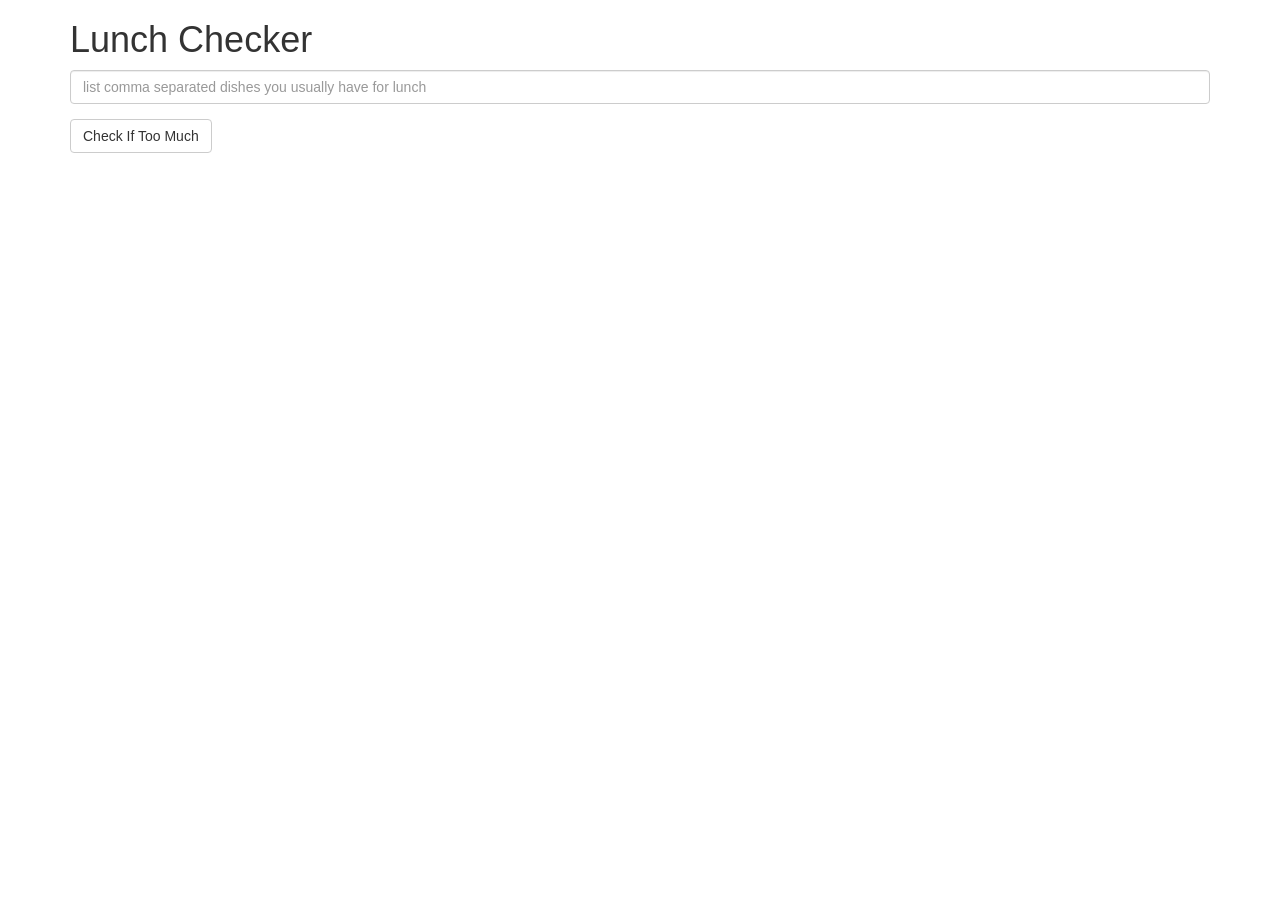
<file: Assignment-1/index.html>
<!doctype html>
<html lang="en">
	<head>
		<title>Lunch Checker</title>
		<meta name="viewport" content="width=device-width, initial-scale=1">		
		<link rel="stylesheet" href="styles/bootstrap.min.css">
		<script src="js/angular.min.js"></script>
		<script src="js/app.js"></script>
		<script src="js/controller/LunchCheck.controller.js"></script>
		<style>
			.message { font-size: 1.3em; font-weight: bold; }
		</style>
	</head>
	<body ng-app="LunchCheck">
		<div class="container" ng-controller="LunchCheckController">
			<h1>Lunch Checker</h1>
			
			<div class="form-group">
				<input id="lunch-menu" type="text" placeholder="list comma separated dishes you usually have for lunch" class="form-control" ng-model="disheslist">
			</div>
			<div class="form-group">
				<button class="btn btn-default" ng-click="submitList(disheslist)">Check If Too Much</button>
			</div>
			<div class="form-group message">
				{{message}}
			</div>
		</div>		
	</body>
</html>
</file>
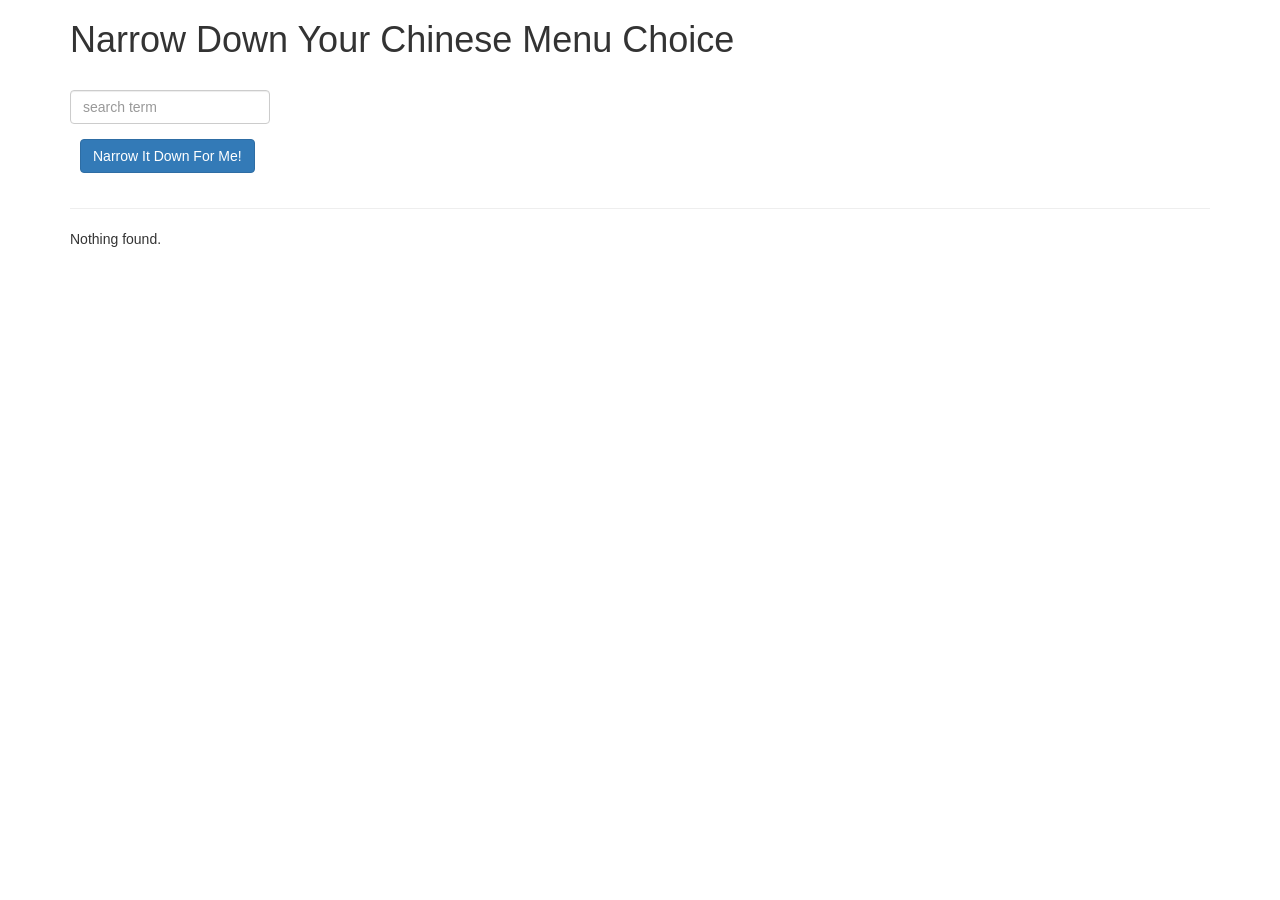
<file: Assignment-3/index.html>
<!doctype html>
<html lang="en">
	<head>
		<title>Narrow Down Your Menu Choice</title>
		<meta name="viewport" content="width=device-width, initial-scale=1">		
		<link rel="stylesheet" href="styles/bootstrap.min.css">
		<link rel="stylesheet" href="styles/styles.css">
		<script src="js/angular.min.js"></script>
		<script src="js/app.js"></script>
		<script src="js/controller/NarrowItDown.controller.js"></script>
		<script src="js/directive/FoundItems.directive.js"></script>
		<script src="js/service/MenuSearch.service.js"></script>
	</head>
	<body ng-app='NarrowItDownApp'>
		<div class="container" ng-controller="NarrowItDownController as NarrowItDownCtrl">
			<h1>Narrow Down Your Chinese Menu Choice</h1>
			<div class="clearfix">
				<div class="form-group">
					<input ng-model="NarrowItDownCtrl.searchTerm" type="text" placeholder="search term" class="form-control">
				</div>
				<div class="form-group narrow-button">
					<button ng-click="NarrowItDownCtrl.searchMenuItems(NarrowItDownCtrl.searchTerm)" class="btn btn-primary">Narrow It Down For Me!</button>
				</div>
			</div>
			<hr/>
			
			<found-items items="NarrowItDownCtrl.found" on-remove="NarrowItDownCtrl.removeItem(index)"></found-items>	
			
		</div>		
	</body>
</html>
</file>
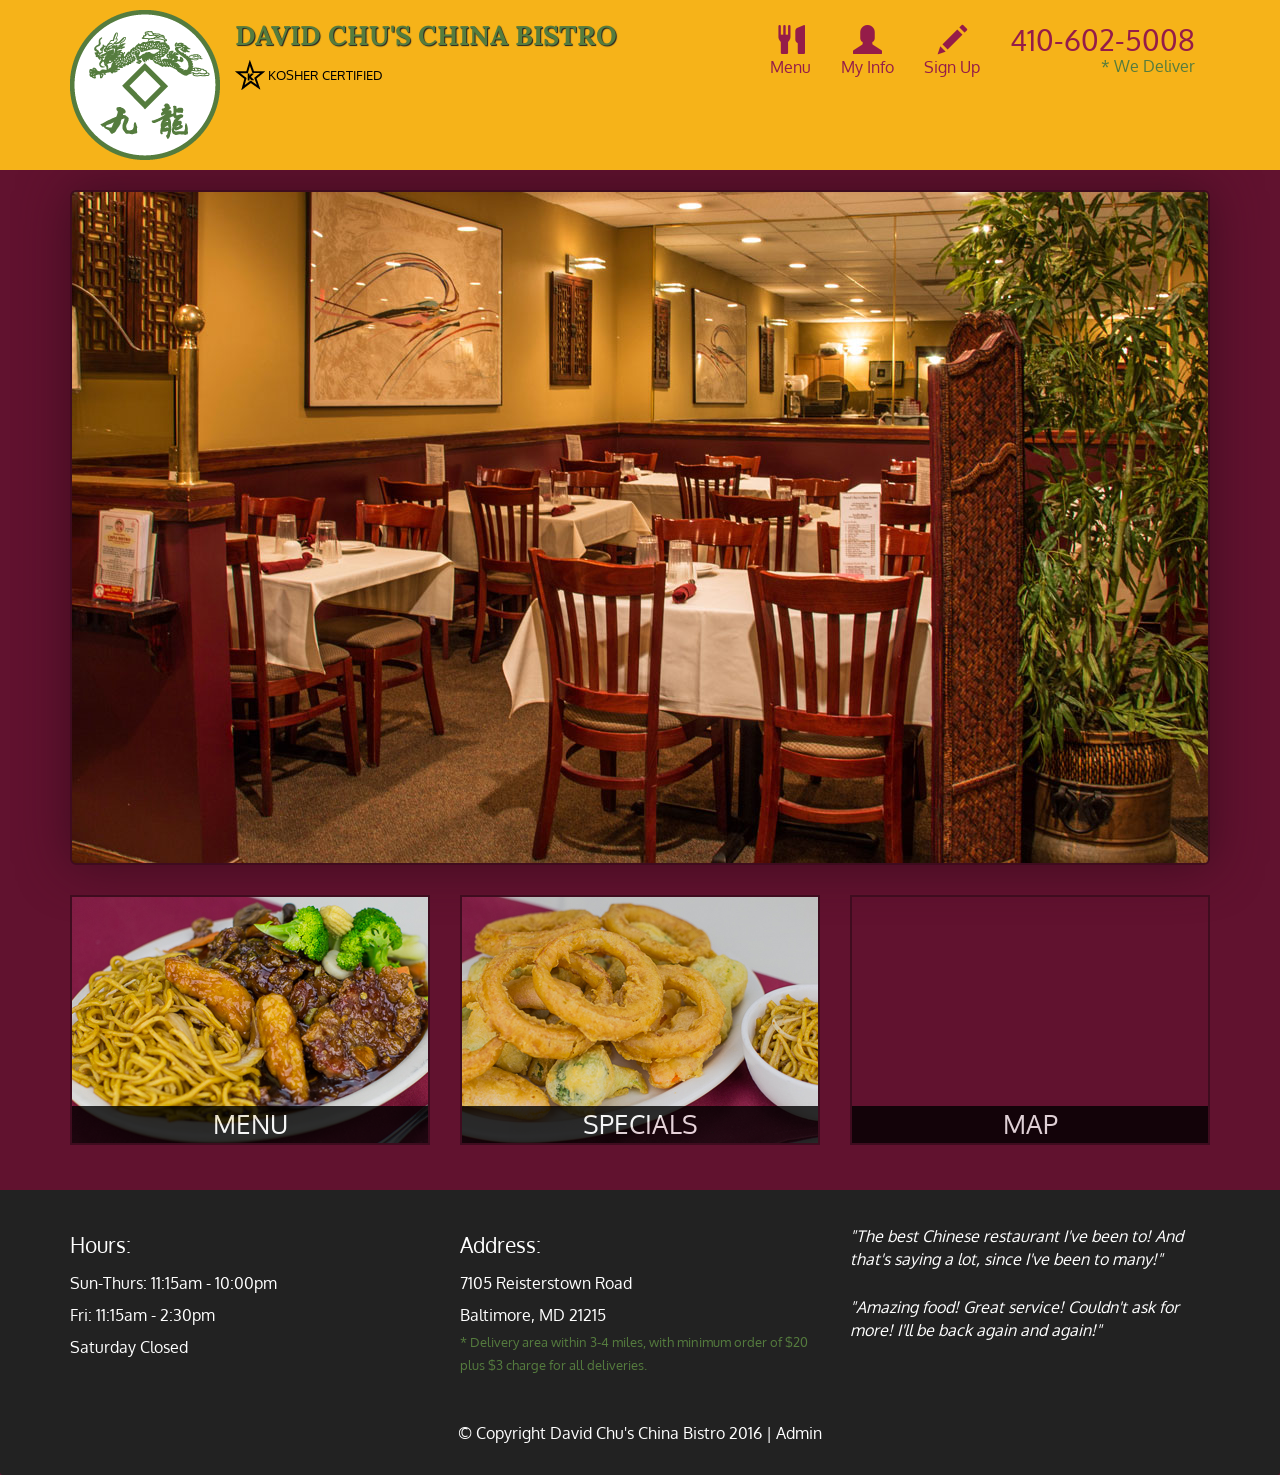
<file: Assignment-5/index.html>
<!DOCTYPE html>
<html lang="en">
	<head>
		<meta charset="utf-8">
		<meta http-equiv="X-UA-Compatible" content="IE=edge">
		<meta name="viewport" content="width=device-width, initial-scale=1">
		<title>David Chu's China Bistro</title>
		<link href='https://fonts.googleapis.com/css?family=Oxygen:400,300,700' rel='stylesheet' type='text/css'>
		<link href='https://fonts.googleapis.com/css?family=Lora' rel='stylesheet' type='text/css'>
		<link rel="stylesheet" href="css/bootstrap.min.css">
		<link rel="stylesheet" href="css/restaurant.css">
		<link rel="stylesheet" href="css/common.css">
	</head>
	<body ng-app="restaurant" ng-strict-di>
		
		<!-- Fixed position loading indicator -->
		<loading class="loading-indicator"></loading>
		
		<header>
			<nav id="header-nav" class="navbar navbar-default">
				<div class="container">
					<div class="navbar-header">
						<a href="index.html" class="pull-left visible-md visible-lg">
							<div id="logo-img" alt="Logo image"></div>
						</a>
						
						<div class="navbar-brand">
							<a href="index.html"><h1>David Chu's China Bistro</h1></a>
							<p>
								<img src="images/star-k-logo.png" alt="Kosher certification">
								<span>Kosher Certified</span>
							</p>
						</div>
						
						<button id="navbarToggle" type="button" class="navbar-toggle collapsed" data-toggle="collapse" data-target="#collapsable-nav" aria-expanded="false">
							<span class="sr-only">Toggle navigation</span>
							<span class="icon-bar"></span>
							<span class="icon-bar"></span>
							<span class="icon-bar"></span>
						</button>
					</div>
					
					<div id="collapsable-nav" class="collapse navbar-collapse">
						<ul id="nav-list" class="nav navbar-nav navbar-right">
							<li id="navHomeButton" class="visible-xs">
								<a href="index.html">
								<span class="glyphicon glyphicon-home"></span> Home</a>
							</li>
							<li id="navMenuButton" ui-sref-active="active">
								<a ui-sref="public.menu">
								<span class="glyphicon glyphicon-cutlery"></span><br class="hidden-xs"> Menu</a>
							</li>
							<li ui-sref-active="active">
								<a ui-sref="public.myinfo">
								<span class="glyphicon glyphicon-user"></span><br class="hidden-xs"> My Info</a>
							</li>
							<li ui-sref-active="active">
								<a ui-sref="public.signup">
								<span class="glyphicon glyphicon-pencil"></span><br class="hidden-xs"> Sign Up</a>
							</li>
							<li id="phone" class="hidden-xs">
								<a href="tel:410-602-5008">
								<span>410-602-5008</span></a><div>* We Deliver</div>
							</li>
						</ul><!-- #nav-list -->
					</div><!-- .collapse .navbar-collapse -->
				</div><!-- .container -->
			</nav><!-- #header-nav -->
		</header>
		
		<div id="call-btn" class="visible-xs">
			<a class="btn" href="tel:410-602-5008">
				<span class="glyphicon glyphicon-earphone"></span>
				410-602-5008
			</a>
		</div>
		<div id="xs-deliver" class="text-center visible-xs">* We Deliver</div>
		
		<ui-view>
			<div class="text-center initial-loading">
				<h2>Loading Site...</h2>
			</div>
		</ui-view>
		
		<footer class="panel-footer">
			<div class="container">
				<div class="row">
					<section id="hours" class="col-sm-4">
						<span>Hours:</span><br>
						Sun-Thurs: 11:15am - 10:00pm<br>
						Fri: 11:15am - 2:30pm<br>
						Saturday Closed
						<hr class="visible-xs">
					</section>
					<section id="address" class="col-sm-4">
						<span>Address:</span><br>
						7105 Reisterstown Road<br>
						Baltimore, MD 21215
						<p>* Delivery area within 3-4 miles, with minimum order of $20 plus $3 charge for all deliveries.</p>
						<hr class="visible-xs">
					</section>
					<section id="testimonials" class="col-sm-4">
						<p>"The best Chinese restaurant I've been to! And that's saying a lot, since I've been to many!"</p>
						<p>"Amazing food! Great service! Couldn't ask for more! I'll be back again and again!"</p>
					</section>
				</div>
				<div class="text-center">
					&copy; Copyright David Chu's China Bistro 2016 |
				<a ui-sref="admin.auth">Admin</a></div>
			</div>
		</footer>
		
		<!-- Libs -->
		<script src="lib/jquery-2.1.4.min.js"></script>
		<script src="lib/bootstrap.min.js"></script>
		<script src="lib/angular.min.js"></script>
		<script src="lib/angular-ui-router.min.js"></script>
		
		<!-- Main Restaurant Module -->
		<script src="src/restaurant.module.js"></script>
		
		<!-- Common Module -->
		<script src="src/common/common.module.js"></script>
		<script src="src/common/loading/loading.component.js"></script>
		<script src="src/common/loading/loading.interceptor.js"></script>
		<script src="src/common/menu.service.js"></script>
		
		<!-- Public Module -->
		<script src="src/public/public.module.js"></script>
		<script src="src/public/public.routes.js"></script>
		<script src="src/public/sign-up/sign-up.service.js"></script>
		<script src="src/public/menu/menu.controller.js"></script>
		<script src="src/public/menu-category/menu-category.component.js"></script>
		<script src="src/public/menu-items/menu-items.controller.js"></script>
		<script src="src/public/menu-item/menu-item.component.js"></script>
		<script src="src/public/sign-up/sign-up.controller.js"></script>
		<script src="src/public/my-info/my-info.controller.js"></script>
		<!-- ADMIN SITE -->
		
		<!--Application files -->
		
	</body>
	
</html>
</file>
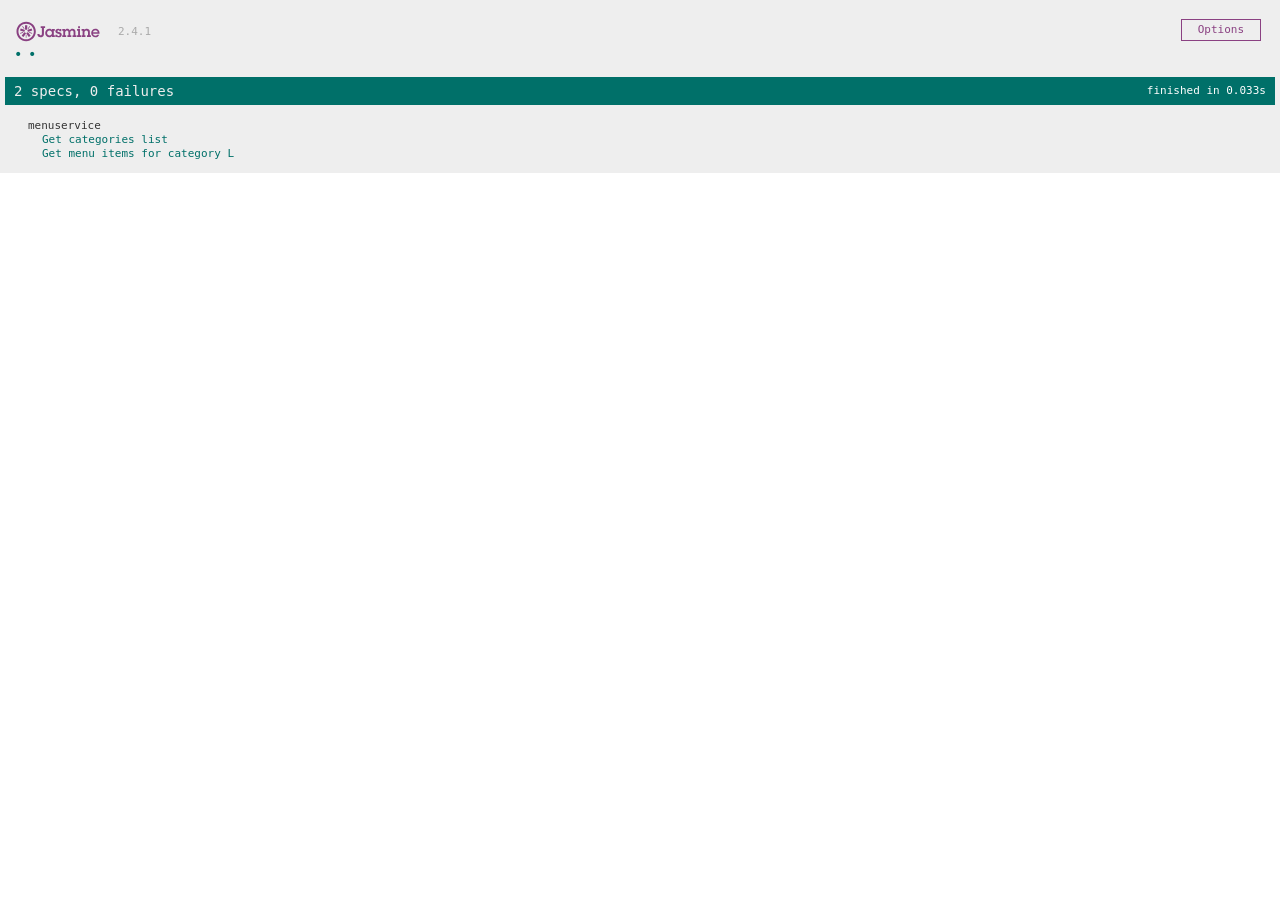
<file: Assignment-5/SpecRunner.html>
<!DOCTYPE html>
<html>
	<head>
		<meta charset="utf-8">
		<title>Jasmine Spec Runner v2.4.1</title>
		
		<link rel="shortcut icon" type="image/png" href="lib/jasmine-2.4.1/jasmine_favicon.png">
		<link rel="stylesheet" href="lib/jasmine-2.4.1/jasmine.css">
		
		<script src="lib/jasmine-2.4.1/jasmine.js"></script>
		<script src="lib/jasmine-2.4.1/jasmine-html.js"></script>
		<script src="lib/jasmine-2.4.1/boot.js"></script>
		
		<!-- include source files here... -->
		<script src="lib/angular.min.js"></script>
		<script src="lib/angular-mocks.js"></script>
		<script src="src/common/common.module.js"></script>
		<script src="src/common/menu.service.js"></script>
		<script src="src/common/loading/loading.component.js"></script>
		<script src="src/common/loading/loading.interceptor.js"></script>
		
		<!-- include spec files here... -->
		<script src="src/common/menu.service.spec.js"></script>
		
	</head>
	
	<body>
	</body>
</html>
</file>
<file: Assignment-3/styles/styles.css>
h1 {
	margin-bottom: 30px;
}
input[type="text"] {
	width: 200px;
}
.narrow-button {
	margin-left: 10px;
}
</file>
<file: Assignment-5/css/restaurant.css>
body {
  font-size: 16px;
  color: #fff;
  background-color: #61122f;
  font-family: 'Oxygen', sans-serif;
}

.initial-loading {
  margin-top: 60px;
}

/** HEADER **/
#header-nav {
  background-color: #f6b319;
  border-radius: 0;
  border: 0;
}

#logo-img {
  background: url('../images/restaurant-logo_large.png') no-repeat;
  width: 150px;
  height: 150px;
  margin: 10px 15px 10px 0;
}

.navbar-brand {
  padding-top: 25px;
}
.navbar-brand h1 { /* Restaurant name */
  font-family: 'Lora', serif;
  color: #557c3e;
  font-size: 1.5em;
  text-transform: uppercase;
  font-weight: bold;
  text-shadow: 1px 1px 1px #222;
  margin-top: 0;
  margin-bottom: 0;
  line-height: .75;
}
.navbar-brand a:hover, .navbar-brand a:focus {
  text-decoration: none;
}
.navbar-brand p { /* Kosher cert */
  color: #000;
  text-transform: uppercase;
  font-size: .7em;
  margin-top: 15px;
}
.navbar-brand p span { /* Star-K */
  vertical-align: middle;
}

#nav-list {
  margin-top: 10px;
}
#nav-list a {
  color: #951C49;
  text-align: center;
}
#nav-list a:hover {
  background: #E7E7E7;
}
#nav-list a span {
  font-size: 1.8em;
}

#phone {
  margin-top: 5px;
}
#phone a { /* Phone number */
  text-align: right;
  padding-bottom: 0;
}
#phone div { /* We Deliver */
  color: #557c3e;
  text-align: right;
  padding-right: 15px;
}

.navbar-header button.navbar-toggle, .navbar-header .icon-bar {
  border: 1px solid #61122f;
}
.navbar-header button.navbar-toggle {
  clear: both;
  margin-top: -30px;
}
/* END HEADER */

/* FOOTER */
.panel-footer {
  margin-top: 30px;
  padding-top: 35px;
  padding-bottom: 30px;
  background-color: #222;
  border-top: 0;
}
.panel-footer div.row {
  margin-bottom: 35px;
}
#hours, #address {
  line-height: 2;
}
#hours > span, #address > span {
  font-size: 1.3em;
}
#address p {
  color: #557c3e;
  font-size: .8em;
  line-height: 1.8;
}
#testimonials {
  font-style: italic;
}
#testimonials p:nth-child(2) {
  margin-top: 25px;
}
a[ui-sref="admin.auth"] {
  color: #fff;
}
/* END FOOTER */

/********** Medium devices only **********/
@media (min-width: 992px) and (max-width: 1199px) {
  /* Header */
  #logo-img {
    background: url('../images/restaurant-logo_medium.png') no-repeat;
    width: 100px;
    height: 100px;
    margin: 5px 5px 5px 0;
  }
  /* End Header */
}


/********** Extra small devices only **********/
@media (max-width: 767px) {
  /* Header */
  .navbar-brand {
    padding-top: 10px;
    height: 80px;
  }
  .navbar-brand h1 { /* Restaurant name */
    padding-top: 10px;
    font-size: 5vw; /* 1vw = 1% of viewport width */
  }
  .navbar-brand p { /* Kosher cert */
    font-size: .6em;
    margin-top: 12px;
  }
  .navbar-brand p img { /* Star-K */
    height: 20px;
  }

  #collapsable-nav a { /* Collapsed nav menu text */
    font-size: 1.2em;
  }
  #collapsable-nav a span { /* Collapsed nav menu glyph */
    font-size: 1em;
    margin-right: 5px;
  }

  #call-btn > a {
    font-size: 1.5em;
    display: block;
    margin: 0 20px;
    padding: 10px;
    border: 2px solid #fff;
    background-color: #f6b319;
    color: #951c49;
  }
  #xs-deliver {
    margin-top: 5px;
    font-size: .7em;
    letter-spacing: .1em;
    text-transform: uppercase;
  }
  /* End Header */

  /* Footer */
  .panel-footer section {
    margin-bottom: 30px;
    text-align: center;
  }
  .panel-footer section:nth-child(3) {
    margin-bottom: 0; /* margin already exists on the whole row */
  }
  .panel-footer section hr {
    width: 50%;
  }
  /* End Footer */
}


/********** Super extra small devices Only :-) (e.g., iPhone 4) **********/
@media (max-width: 479px) {
  /* Header */
  .navbar-brand h1 { /* Restaurant name */
    padding-top: 5px;
    font-size: 6vw;
  }
  /* End Header */
}
</file>
<file: Assignment-5/css/common.css>
.loading-indicator {
    display: block;
    width: 70px;
    position: fixed;
    left: 0;
    right: 0;
    margin: 0 auto;
    top: 40%;
    z-index: 100;
    background-color: #FFF;
}

.loading-indicator img {
    width: 70px;
    background-color: #FFF;
}

.ui-view-placeholder {
    margin-top: 60px;
}
</file>
<file: Assignment-5/lib/jasmine-2.4.1/jasmine.css>
body { overflow-y: scroll; }

.jasmine_html-reporter { background-color: #eee; padding: 5px; margin: -8px; font-size: 11px; font-family: Monaco, "Lucida Console", monospace; line-height: 14px; color: #333; }
.jasmine_html-reporter a { text-decoration: none; }
.jasmine_html-reporter a:hover { text-decoration: underline; }
.jasmine_html-reporter p, .jasmine_html-reporter h1, .jasmine_html-reporter h2, .jasmine_html-reporter h3, .jasmine_html-reporter h4, .jasmine_html-reporter h5, .jasmine_html-reporter h6 { margin: 0; line-height: 14px; }
.jasmine_html-reporter .jasmine-banner, .jasmine_html-reporter .jasmine-symbol-summary, .jasmine_html-reporter .jasmine-summary, .jasmine_html-reporter .jasmine-result-message, .jasmine_html-reporter .jasmine-spec .jasmine-description, .jasmine_html-reporter .jasmine-spec-detail .jasmine-description, .jasmine_html-reporter .jasmine-alert .jasmine-bar, .jasmine_html-reporter .jasmine-stack-trace { padding-left: 9px; padding-right: 9px; }
.jasmine_html-reporter .jasmine-banner { position: relative; }
.jasmine_html-reporter .jasmine-banner .jasmine-title { background: url('[data-uri]') no-repeat; background: url('[data-uri]') no-repeat, none; -moz-background-size: 100%; -o-background-size: 100%; -webkit-background-size: 100%; background-size: 100%; display: block; float: left; width: 90px; height: 25px; }
.jasmine_html-reporter .jasmine-banner .jasmine-version { margin-left: 14px; position: relative; top: 6px; }
.jasmine_html-reporter #jasmine_content { position: fixed; right: 100%; }
.jasmine_html-reporter .jasmine-version { color: #aaa; }
.jasmine_html-reporter .jasmine-banner { margin-top: 14px; }
.jasmine_html-reporter .jasmine-duration { color: #fff; float: right; line-height: 28px; padding-right: 9px; }
.jasmine_html-reporter .jasmine-symbol-summary { overflow: hidden; *zoom: 1; margin: 14px 0; }
.jasmine_html-reporter .jasmine-symbol-summary li { display: inline-block; height: 10px; width: 14px; font-size: 16px; }
.jasmine_html-reporter .jasmine-symbol-summary li.jasmine-passed { font-size: 14px; }
.jasmine_html-reporter .jasmine-symbol-summary li.jasmine-passed:before { color: #007069; content: "\02022"; }
.jasmine_html-reporter .jasmine-symbol-summary li.jasmine-failed { line-height: 9px; }
.jasmine_html-reporter .jasmine-symbol-summary li.jasmine-failed:before { color: #ca3a11; content: "\d7"; font-weight: bold; margin-left: -1px; }
.jasmine_html-reporter .jasmine-symbol-summary li.jasmine-disabled { font-size: 14px; }
.jasmine_html-reporter .jasmine-symbol-summary li.jasmine-disabled:before { color: #bababa; content: "\02022"; }
.jasmine_html-reporter .jasmine-symbol-summary li.jasmine-pending { line-height: 17px; }
.jasmine_html-reporter .jasmine-symbol-summary li.jasmine-pending:before { color: #ba9d37; content: "*"; }
.jasmine_html-reporter .jasmine-symbol-summary li.jasmine-empty { font-size: 14px; }
.jasmine_html-reporter .jasmine-symbol-summary li.jasmine-empty:before { color: #ba9d37; content: "\02022"; }
.jasmine_html-reporter .jasmine-run-options { float: right; margin-right: 5px; border: 1px solid #8a4182; color: #8a4182; position: relative; line-height: 20px; }
.jasmine_html-reporter .jasmine-run-options .jasmine-trigger { cursor: pointer; padding: 8px 16px; }
.jasmine_html-reporter .jasmine-run-options .jasmine-payload { position: absolute; display: none; right: -1px; border: 1px solid #8a4182; background-color: #eee; white-space: nowrap; padding: 4px 8px; }
.jasmine_html-reporter .jasmine-run-options .jasmine-payload.jasmine-open { display: block; }
.jasmine_html-reporter .jasmine-bar { line-height: 28px; font-size: 14px; display: block; color: #eee; }
.jasmine_html-reporter .jasmine-bar.jasmine-failed { background-color: #ca3a11; }
.jasmine_html-reporter .jasmine-bar.jasmine-passed { background-color: #007069; }
.jasmine_html-reporter .jasmine-bar.jasmine-skipped { background-color: #bababa; }
.jasmine_html-reporter .jasmine-bar.jasmine-errored { background-color: #ca3a11; }
.jasmine_html-reporter .jasmine-bar.jasmine-menu { background-color: #fff; color: #aaa; }
.jasmine_html-reporter .jasmine-bar.jasmine-menu a { color: #333; }
.jasmine_html-reporter .jasmine-bar a { color: white; }
.jasmine_html-reporter.jasmine-spec-list .jasmine-bar.jasmine-menu.jasmine-failure-list, .jasmine_html-reporter.jasmine-spec-list .jasmine-results .jasmine-failures { display: none; }
.jasmine_html-reporter.jasmine-failure-list .jasmine-bar.jasmine-menu.jasmine-spec-list, .jasmine_html-reporter.jasmine-failure-list .jasmine-summary { display: none; }
.jasmine_html-reporter .jasmine-results { margin-top: 14px; }
.jasmine_html-reporter .jasmine-summary { margin-top: 14px; }
.jasmine_html-reporter .jasmine-summary ul { list-style-type: none; margin-left: 14px; padding-top: 0; padding-left: 0; }
.jasmine_html-reporter .jasmine-summary ul.jasmine-suite { margin-top: 7px; margin-bottom: 7px; }
.jasmine_html-reporter .jasmine-summary li.jasmine-passed a { color: #007069; }
.jasmine_html-reporter .jasmine-summary li.jasmine-failed a { color: #ca3a11; }
.jasmine_html-reporter .jasmine-summary li.jasmine-empty a { color: #ba9d37; }
.jasmine_html-reporter .jasmine-summary li.jasmine-pending a { color: #ba9d37; }
.jasmine_html-reporter .jasmine-summary li.jasmine-disabled a { color: #bababa; }
.jasmine_html-reporter .jasmine-description + .jasmine-suite { margin-top: 0; }
.jasmine_html-reporter .jasmine-suite { margin-top: 14px; }
.jasmine_html-reporter .jasmine-suite a { color: #333; }
.jasmine_html-reporter .jasmine-failures .jasmine-spec-detail { margin-bottom: 28px; }
.jasmine_html-reporter .jasmine-failures .jasmine-spec-detail .jasmine-description { background-color: #ca3a11; }
.jasmine_html-reporter .jasmine-failures .jasmine-spec-detail .jasmine-description a { color: white; }
.jasmine_html-reporter .jasmine-result-message { padding-top: 14px; color: #333; white-space: pre; }
.jasmine_html-reporter .jasmine-result-message span.jasmine-result { display: block; }
.jasmine_html-reporter .jasmine-stack-trace { margin: 5px 0 0 0; max-height: 224px; overflow: auto; line-height: 18px; color: #666; border: 1px solid #ddd; background: white; white-space: pre; }
</file>
